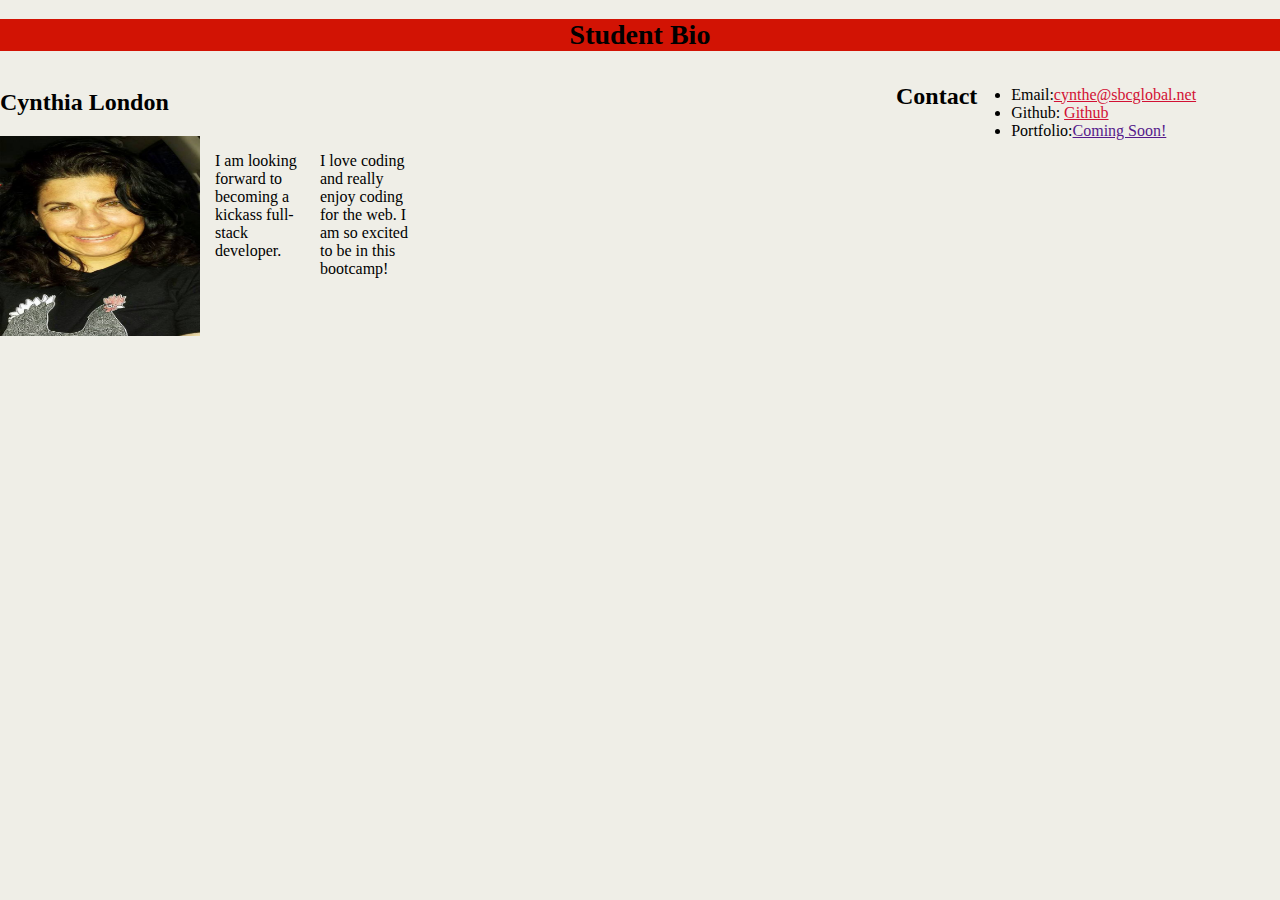
<file: index.html>
<!DOCTYPE html>
<html lang="en">
<head> 
<link rel="stylesheet" type="text/css" href="style.css" />
</head>
<body link=#d21034>

<div class="container"></div>
	<header id="header">
		<h1>Student Bio<h1>
	</header>
			
	
<section id="main-bio">
		<h2>Cynthia London</h2>

		<img src="a.jpg" id="bio-image" width="150" height="200" alt-text ="photo">

		<p >I am looking forward to becoming a kickass full-stack developer.</p>

		<p>I love coding and really enjoy coding for the web. I am so excited to be in this bootcamp!</p>
	</section>

	<aside>
		<h2 id="contact-info">Contact</h2>

		<ul>
			<li>Email:<a href="mailto:cynthe@sbcglobal.net">cynthe@sbcglobal.net</a></li>
			<li>Github: <a href="https://github.com/cynthe/">Github</a></li>
			<li>Portfolio:<a href="">Coming Soon!</a></li>
		</ul>
	</aside>
	
	</div>
</body>
</html>
</file>
<file: style.css>
header {
 	font:28px;
  	text-align:center;
  	background-color:#d21304;
  	font-color:#FFFFF;
  	padding-top: 0px;
}

body {
	background-color: #efeee7;
	font:"Georgia",Times New Roman,Times,serif;
	font color:#33333;
	margin:0;
	padding:0;
}

h1 {
  	font-size:28px;
  	background-color:#33333;
  	font-color:#FFFFFF;
  	text-align:center;
  	color:black;
}


 h2 {
  	font-size:24px;
  	background-color:#33333;
  	font-color:#FFFFF;
    	text-align:left;
    	color:black;
}

.container {
	margin:0 auto;
	margin-width:1024px;
}

#main-bio {
	float:left;
}

#contact-info {
	float:left;
	width:30%;
	font-color:#d21034;
	font-height:10px;
	line-height:15px;
	text-anchor-color;#d21034;
}

#bio-image {
	float:left;
	width:200px;
	height:160;
	margin-left;10px
	margin-right;10px
}

section {
	width:70%;
	float:left;
}


aside {
	width:30%;
	float:right;
}

img {
	display:block;
	margin-left;auto
}



p {
	float:left;
    	width:90px;
    	margin-left:15px;
}


	

</style>
</file>
